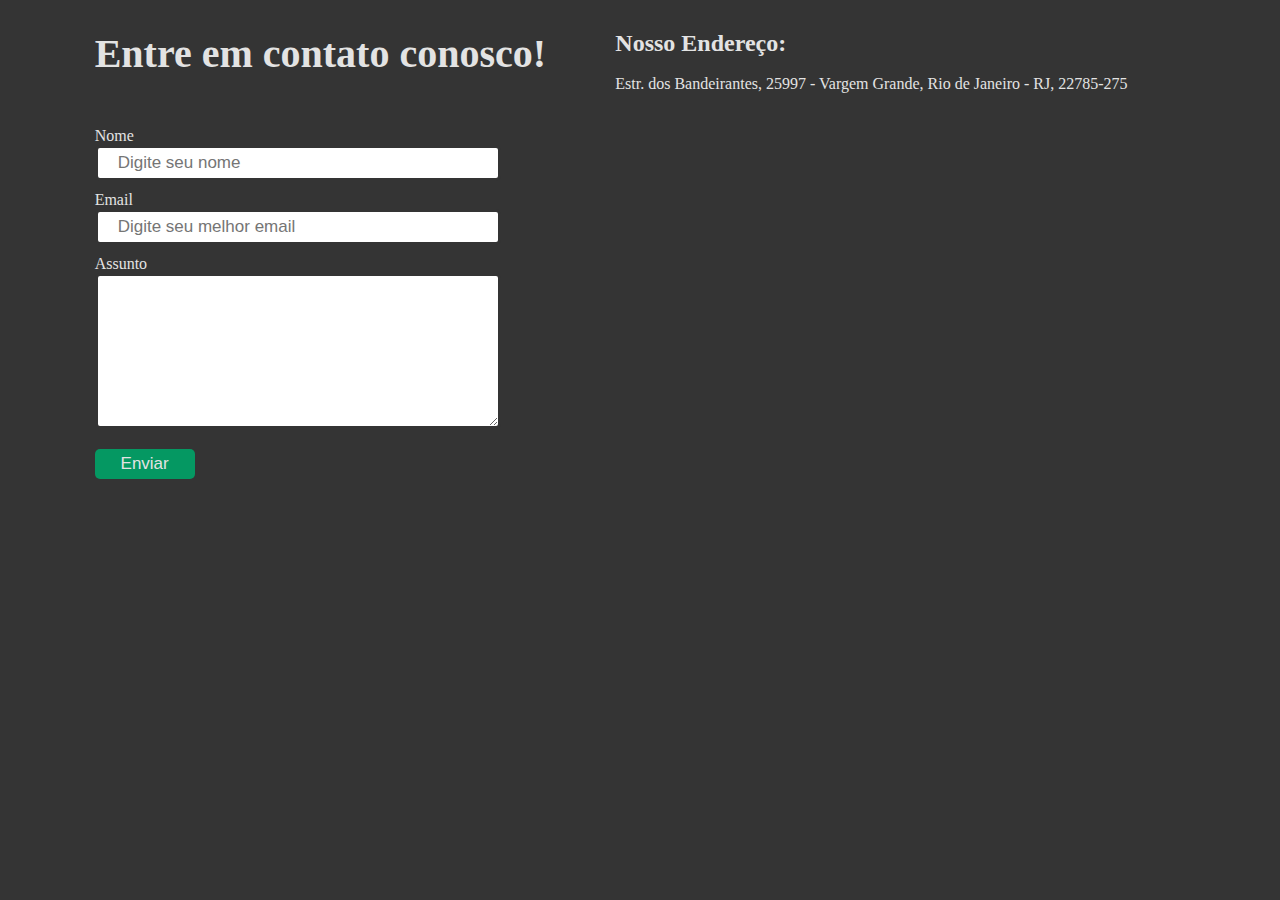
<file: contato.html>
<!DOCTYPE html>
<html lang="pt-br">

<head>
    <meta charset="UTF-8" />
    <meta http-equiv="X-UA-Compatible" content="IE=edge" />
    <meta name="viewport" content="width=device-width, initial-scale=1.0" />
    <link rel="stylesheet" href="style2.css">
    <link rel="shortcut icon" href="assets/img/kunai.png">
    <title>Contato</title>
</head>

<body>
    <div class="container">
        <div class="form">
            <h1>Entre em contato conosco!</h1>

            <label for="nome">Nome</label>
            <input type="text" placeholder="Digite seu nome" name="nome" id="nome" />

            <label for="email">Email</label>
            <input type="email" placeholder="Digite seu melhor email" name="email" id="email" />

            <label for="assunto">Assunto</label>
            <textarea name="assunto" id="assunto" cols="30" rows="10"></textarea>

            <button class="botao">Enviar</button>
        </div>
        <div class="endereco">

            <h2>Nosso Endereço:</h2>
            <br>
            <p>Estr. dos Bandeirantes, 25997 - Vargem Grande, Rio de Janeiro - RJ, 22785-275</p>
            <br>
            <iframe
                src="https://www.google.com/maps/embed?pb=!1m18!1m12!1m3!1d570.1804047636275!2d-43.50541901539126!3d-22.98407560860232!2m3!1f0!2f0!3f0!3m2!1i1024!2i768!4f13.1!3m3!1m2!1s0x9be7958e58fb8d%3A0xdb347303102bd627!2sCT%20George%20Helal%20(Ninho%20do%20Urubu)!5e0!3m2!1spt-BR!2sbr!4v1667920614296!5m2!1spt-BR!2sbr"
                width="600" height="450" style="border: 0" allowfullscreen="" loading="lazy"
                referrerpolicy="no-referrer-when-downgrade">
            </iframe>
        </div>

    </div>
</body>

</html>
</file>
<file: style2.css>
*{
    margin: 0;
    padding: 0;
}
body{
    color: #e3e3e3;
    background-color: #343434;
}
h1{
    font-family: 'Times New Roman', Times, serif;
    font-size: 40px;
    margin-bottom: 50px;
}
.form{
    display: flex;
    flex-direction: column;
    margin-left: 30px;
}
.form input{
    width: 400px;
    height: 30px;
    border-radius: 5px;
    border: solid 3px #343434;
    margin-bottom: 10px;
    font-size: 17px;
    color: #111111;
}
.form input:hover{
    border: solid 3px #059862;
}
input::placeholder {
    padding: 20px;
}
textarea{
    width: 400px;
    border-radius: 5px;
    border: solid 1px rgb(202, 202, 202);
    border: solid 3px #343434;
}
textarea:hover{
    border: solid 3px #059862;
}
.container{
    display: flex;
    justify-content: space-around;
    padding: 30px;
}
.botao{
    width: 100px;
    height: 30px;
    border-radius: 5px;
    border: none;
    background-color: #059862;
    color: #e3e3e3;
    font-size: 17px;
    margin-top: 20px;
    cursor: pointer;
}
.botao:hover{
    background-color: #068959;
}
.endereco iframe{
    border-radius: 5px;
}
</file>
